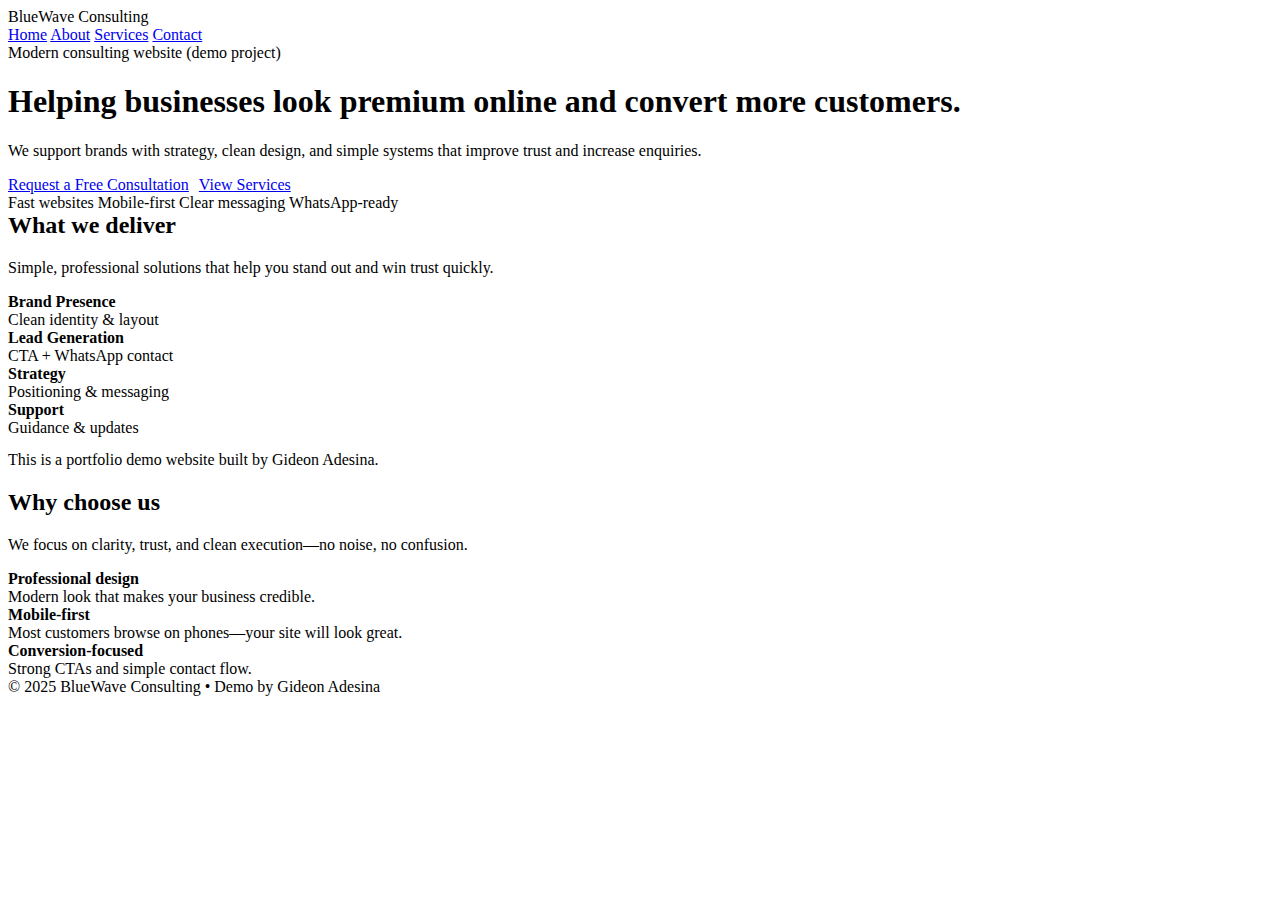
<file: index.html>
<!doctype html>
<html lang="en">
<head>
  <meta charset="utf-8" />
  <meta name="viewport" content="width=device-width, initial-scale=1" />
  <title>BlueWave Consulting | Digital Growth & Strategy</title>
  <link rel="stylesheet" href="styles.css" />
</head>
<body>

  <div class="nav">
    <div class="container nav-inner">
      <div class="brand">
        <div class="logo"></div>
        <span>BlueWave Consulting</span>
      </div>
      <div class="menu">
        <a href="index.html">Home</a>
        <a href="about.html">About</a>
        <a href="services.html">Services</a>
        <a href="contact.html">Contact</a>
      </div>
    </div>
  </div>

  <header class="hero hero-bg">
    <div class="container hero-grid">
      <div>
        <span class="badge">Modern consulting website (demo project)</span>
        <h1>Helping businesses look premium online and convert more customers.</h1>
        <p class="sub">
          We support brands with strategy, clean design, and simple systems that improve trust and increase enquiries.
        </p>
        <div style="margin-top:16px; display:flex; gap:10px; flex-wrap:wrap;">
          <a class="btn primary" href="contact.html">Request a Free Consultation</a>
          <a class="btn" href="services.html">View Services</a>
        </div>
        <div class="kpi">
          <span class="pill">Fast websites</span>
          <span class="pill">Mobile-first</span>
          <span class="pill">Clear messaging</span>
          <span class="pill">WhatsApp-ready</span>
        </div>
      </div>

      <div class="card">
        <div class="card-pad">
          <h2 style="margin-top:0;">What we deliver</h2>
          <p class="small">
            Simple, professional solutions that help you stand out and win trust quickly.
          </p>
          <div class="grid" style="margin-top:12px;">
            <div class="card"><div class="card-pad">
              <strong>Brand Presence</strong>
              <div class="small">Clean identity & layout</div>
            </div></div>
            <div class="card"><div class="card-pad">
              <strong>Lead Generation</strong>
              <div class="small">CTA + WhatsApp contact</div>
            </div></div>
            <div class="card"><div class="card-pad">
              <strong>Strategy</strong>
              <div class="small">Positioning & messaging</div>
            </div></div>
            <div class="card"><div class="card-pad">
              <strong>Support</strong>
              <div class="small">Guidance & updates</div>
            </div></div>
          </div>
          <p class="notice" style="margin-top:14px;">
            This is a portfolio demo website built by Gideon Adesina.
          </p>
        </div>
      </div>

    </div>
  </header>

  <section class="section">
    <div class="container">
      <h2>Why choose us</h2>
      <p class="small">We focus on clarity, trust, and clean execution—no noise, no confusion.</p>

      <div class="grid" style="margin-top:14px;">
        <div class="card"><div class="card-pad">
          <strong>Professional design</strong>
          <div class="small">Modern look that makes your business credible.</div>
        </div></div>

        <div class="card"><div class="card-pad">
          <strong>Mobile-first</strong>
          <div class="small">Most customers browse on phones—your site will look great.</div>
        </div></div>

        <div class="card"><div class="card-pad">
          <strong>Conversion-focused</strong>
          <div class="small">Strong CTAs and simple contact flow.</div>
        </div></div>
      </div>
    </div>
  </section>

  <footer class="footer">
    <div class="container">
      © 2025 BlueWave Consulting • Demo by Gideon Adesina
    </div>
  </footer>

</body>
</html>
</file>
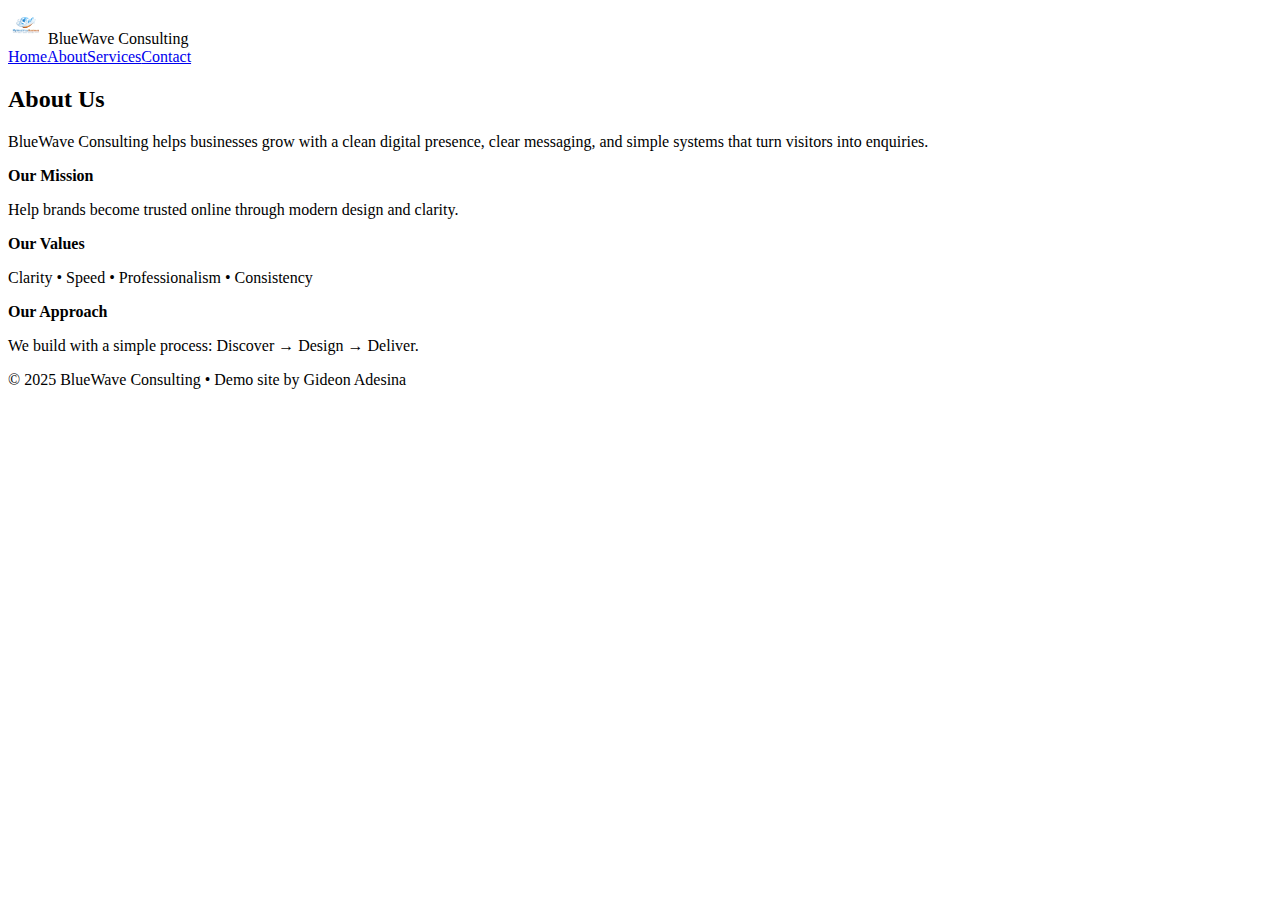
<file: about.html>
<!doctype html>
<html lang="en">
<head>
  <meta charset="utf-8" />
  <meta name="viewport" content="width=device-width, initial-scale=1" />
  <title>About | BlueWave Consulting</title>
  <link rel="stylesheet" href="styles.css" />
</head>
<body>
  <div class="nav">
    <div class="container nav-inner">
   <div class="brand">
  <img src="assets/logo.png" alt="BlueWave Consulting" style="height:36px;width:auto;border-radius:10px;">
  <span>BlueWave Consulting</span>
</div>
        <a href="index.html">Home</a><a href="about.html">About</a><a href="services.html">Services</a><a href="contact.html">Contact</a>
      </div>
    </div>
  </div>

  <section class="section hero-bg">
    <div class="container">
      <h2>About Us</h2>
      <p class="small">
        BlueWave Consulting helps businesses grow with a clean digital presence, clear messaging, and simple systems that turn visitors into enquiries.
      </p>

      <div class="grid" style="margin-top:14px;">
        <div class="card"><div class="card-pad">
          <strong>Our Mission</strong>
          <p class="small">Help brands become trusted online through modern design and clarity.</p>
        </div></div>
        <div class="card"><div class="card-pad">
          <strong>Our Values</strong>
          <p class="small">Clarity • Speed • Professionalism • Consistency</p>
        </div></div>
        <div class="card"><div class="card-pad">
          <strong>Our Approach</strong>
          <p class="small">We build with a simple process: Discover → Design → Deliver.</p>
        </div></div>
      </div>
    </div>
  </section>

  <footer class="footer">
    <div class="container">© 2025 BlueWave Consulting • Demo site by Gideon Adesina</div>
  </footer>
</body>
</html>
</file>
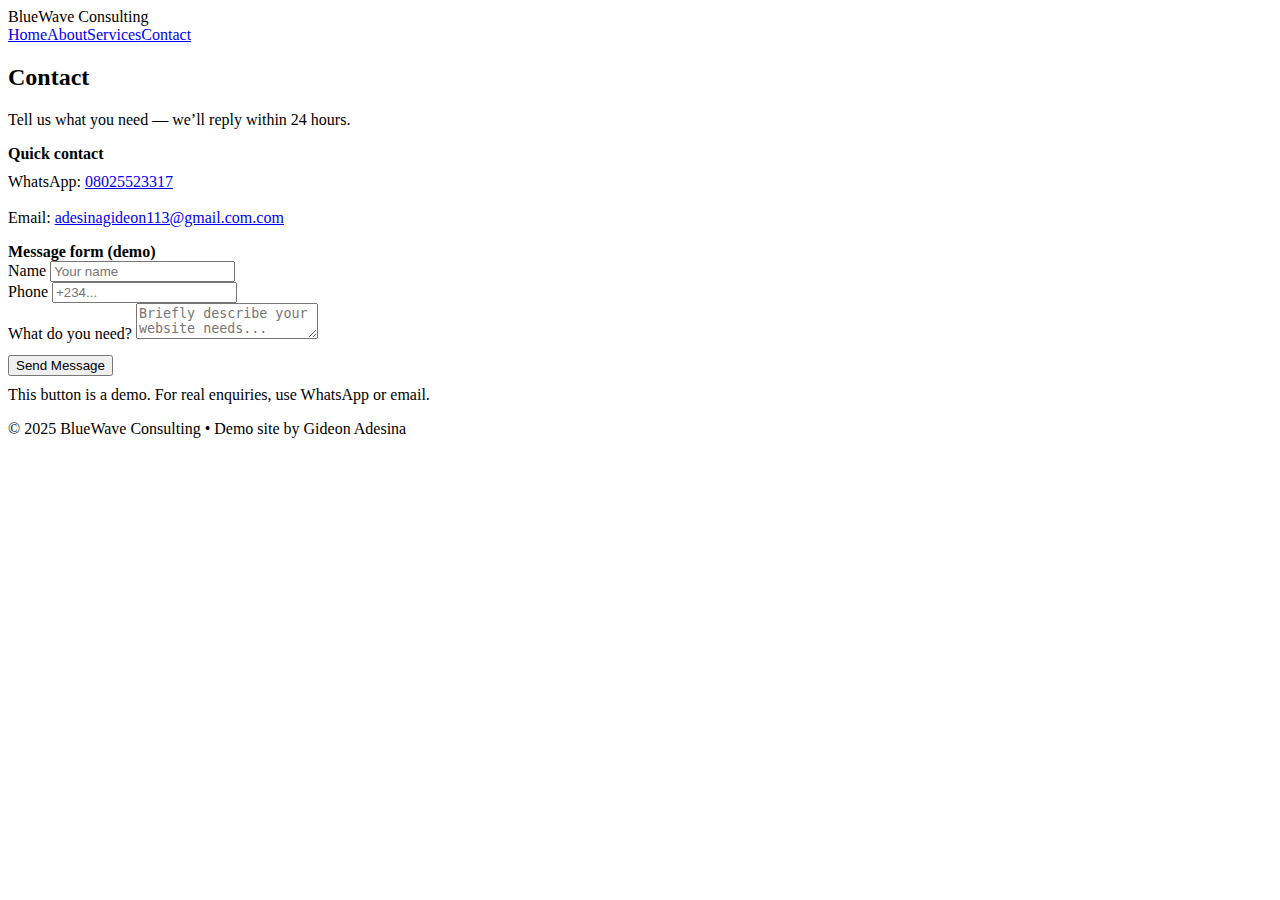
<file: contact.html>
<!doctype html>
<html lang="en">
<head>
  <meta charset="utf-8" />
  <meta name="viewport" content="width=device-width, initial-scale=1" />
  <title>Contact | BlueWave Consulting</title>
  <link rel="stylesheet" href="styles.css" />
</head>
<body>
  <div class="nav">
    <div class="container nav-inner">
      <div class="brand"><div class="logo"></div><span>BlueWave Consulting</span></div>
      <div class="menu">
        <a href="index.html">Home</a><a href="about.html">About</a><a href="services.html">Services</a><a href="contact.html">Contact</a>
      </div>
    </div>
  </div>

  <section class="section hero-bg">
    <div class="container">
      <h2>Contact</h2>
<p class="small">Tell us what you need — we’ll reply within 24 hours.</p>
 <div class="grid" style="margin-top:14px;">
        <div class="card">
          <div class="card-pad">
            <strong>Quick contact</strong>
            <p class="small" style="margin-top:10px;">
              WhatsApp: <a class="btn primary" href="https://wa.me/2348025523317target="_blank" rel="noopener">08025523317</a><br/><br/>
              Email: <a href="mailto:adesinagideon113@gmail.com">adesinagideon113@gmail.com.com</a>
            </p>
          </div>
        </div>

        <div class="card">
          <div class="card-pad">
            <strong>Message form (demo)</strong>
            <form class="form" onsubmit="return false;">
              <div class="row">
                <div>
                  <label>Name</label>
                  <input placeholder="Your name" />
                </div>
                <div>
                  <label>Phone</label>
                  <input placeholder="+234..." />
                </div>
              </div>
              <label>What do you need?</label>
              <textarea placeholder="Briefly describe your website needs..."></textarea>
              <div style="margin-top:12px;">
                <button class="btn primary" type="button">Send Message</button>
              </div>
              <p class="small" style="margin-top:10px;">
                This button is a demo. For real enquiries, use WhatsApp or email.
              </p>
            </form>
          </div>
        </div>
      </div>

    </div>
  </section>

  <footer class="footer">
    <div class="container">© 2025 BlueWave Consulting • Demo site by Gideon Adesina</div>
  </footer>
</body>
</html>
</file>
<file: styles.css>

</file>
